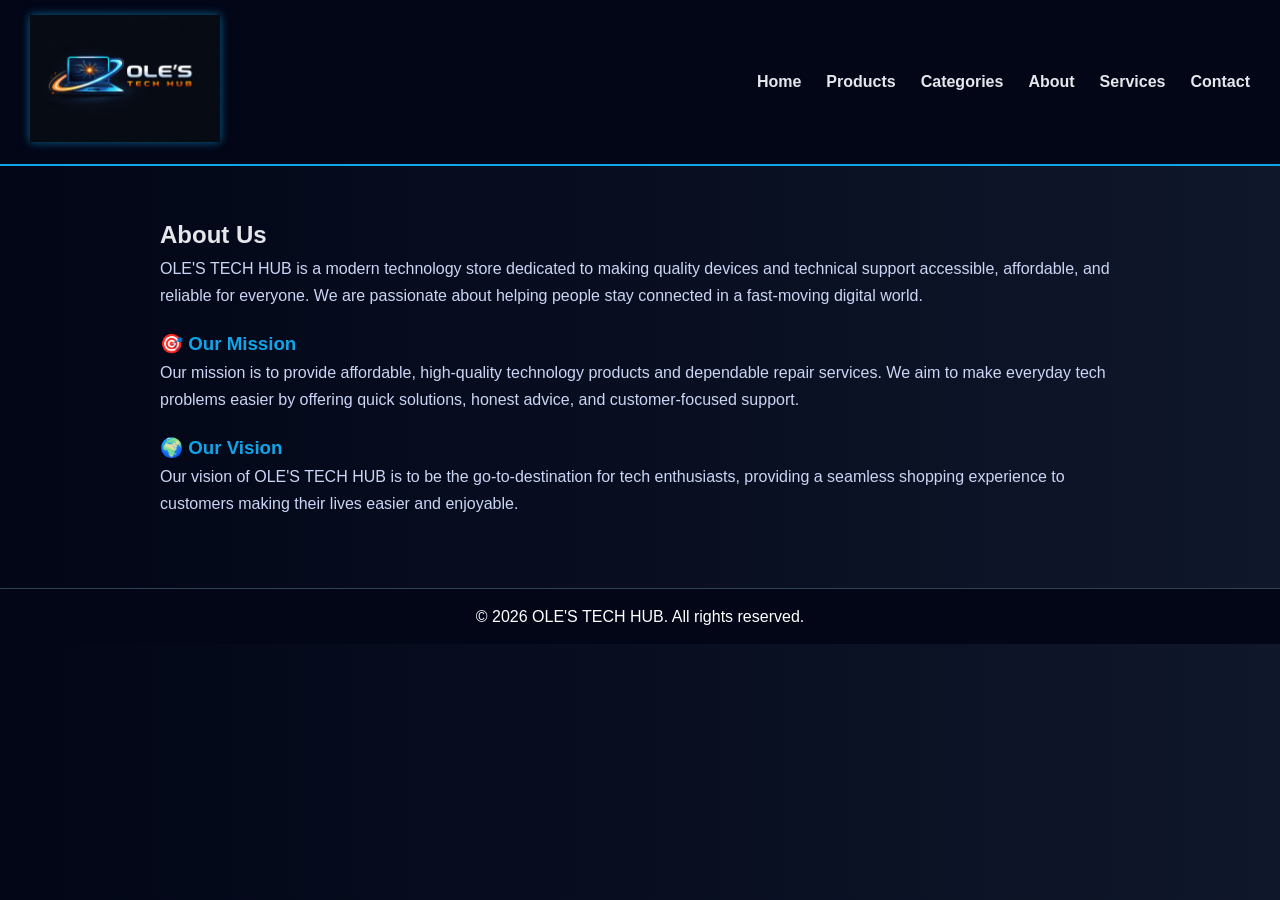
<file: about.html>
<!DOCTYPE html>
<html lang="en">
<head>
    <meta charset="UTF-8">
    <title>About</title>
    <link rel="stylesheet" href="style.css">
</head>
<body>

<header>
    <div class="logo">
        <img src="images/logo.png" alt="OLE'S TECH HUB Logo">
    </div>

    <nav>
        <ul>
            <li><a href="index.html">Home</a></li>
            <li><a href="products.html">Products</a></li>
            <li><a href="categories.html">Categories</a></li>
            <li><a href="about.html">About</a></li>
            <li><a href="services.html">Services</a></li>
            <li><a href="contact.html">Contact</a></li>
        </ul>
    </nav>
</header>

<section id="about">
    <h2>About Us</h2>

    <p>
        OLE'S TECH HUB is a modern technology store dedicated to making quality devices and technical support
        accessible, affordable, and reliable for everyone. We are passionate about helping people stay connected
        in a fast-moving digital world.
    </p>

    <h3>🎯 Our Mission</h3>
    <p>
        Our mission is to provide affordable, high-quality technology products and dependable repair services.
        We aim to make everyday tech problems easier by offering quick solutions, honest advice, and customer-focused support.
    </p>

    <h3>🌍 Our Vision</h3>
    <p>
        Our vision of OLE'S TECH HUB is to be the go-to-destination for tech enthusiasts, providing a seamless shopping experience to customers making their lives easier and enjoyable.
    </p>
</section>

<footer class="footer">

    <div class="footer-bottom">
        <p>© 2026 OLE'S TECH HUB. All rights reserved.</p>
    </div>

</footer>

</body>
</html>
</file>
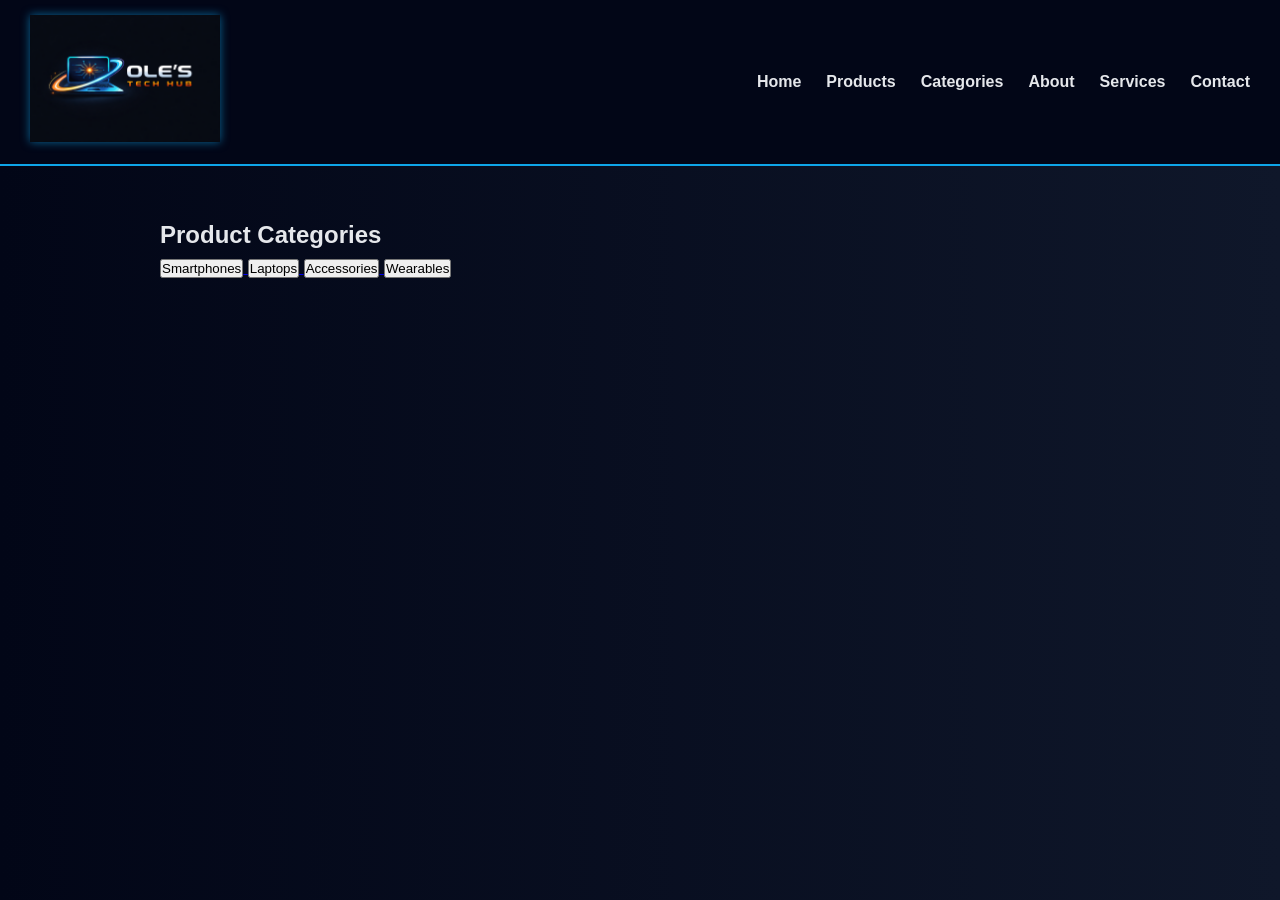
<file: categories.html>
<!DOCTYPE html>
<html lang="en">
<head>
    <meta charset="UTF-8">
    <meta name="viewport" content="width=device-width, initial-scale=1.0">
    <title>Categories</title>
    <link rel="stylesheet" href="style.css">
</head>
<body>

<header>
    <div class="logo">
        <img src="images/logo.png" alt="OLE'S TECH HUB Logo">
    </div>

    <nav>
        <ul>
            <li><a href="index.html">Home</a></li>
            <li><a href="products.html">Products</a></li>
            <li><a href="categories.html">Categories</a></li>
            <li><a href="about.html">About</a></li>
            <li><a href="services.html">Services</a></li>
            <li><a href="contact.html">Contact</a></li>
        </ul>
    </nav>
</header>

<section>
    <h2>Product Categories</h2>

    <a href="products.html#smartphones">
        <button>Smartphones</button>
    </a>

    <a href="products.html#laptops">
        <button>Laptops</button>
    </a>

    <a href="products.html#accessories">
        <button>Accessories</button>
    </a>

    <a href="products.html#wearables">
        <button>Wearables</button>
    </a>

</section>

</body>
</html>
</file>
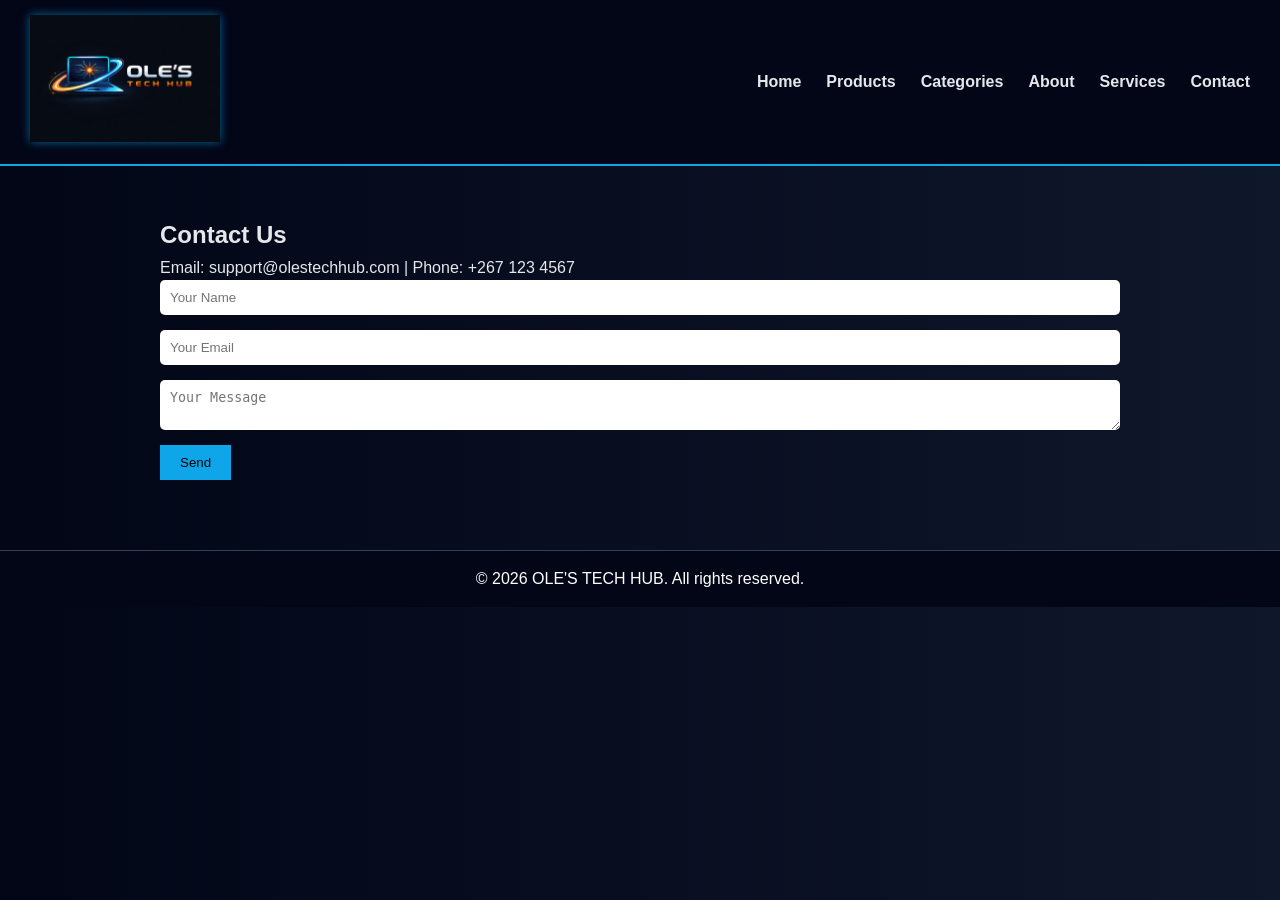
<file: contact.html>
<!DOCTYPE html>
<html lang="en">
<head>
    <meta charset="UTF-8">
    <title>Contact</title>
    <link rel="stylesheet" href="style.css">
</head>
<body>

<header>
    <div class="logo">
        <img src="images/logo.png" alt="OLE'S TECH HUB Logo">
    </div>

    <nav>
        <ul>
            <li><a href="index.html">Home</a></li>
            <li><a href="products.html">Products</a></li>
            <li><a href="categories.html">Categories</a></li>
            <li><a href="about.html">About</a></li>
            <li><a href="services.html">Services</a></li>
            <li><a href="contact.html">Contact</a></li>
        </ul>
    </nav>
</header>

<section id="contact">
    <h2>Contact Us</h2>
    <p>Email: support@olestechhub.com | Phone: +267 123 4567</p>

    <form>
        <input type="text" placeholder="Your Name" required>
        <input type="email" placeholder="Your Email" required>
        <textarea placeholder="Your Message" required></textarea>
        <button type="submit">Send</button>
    </form>
</section>

<footer class="footer">

    <div class="footer-bottom">
        <p>© 2026 OLE'S TECH HUB. All rights reserved.</p>
    </div>

</footer>

</body>
</html>
</file>
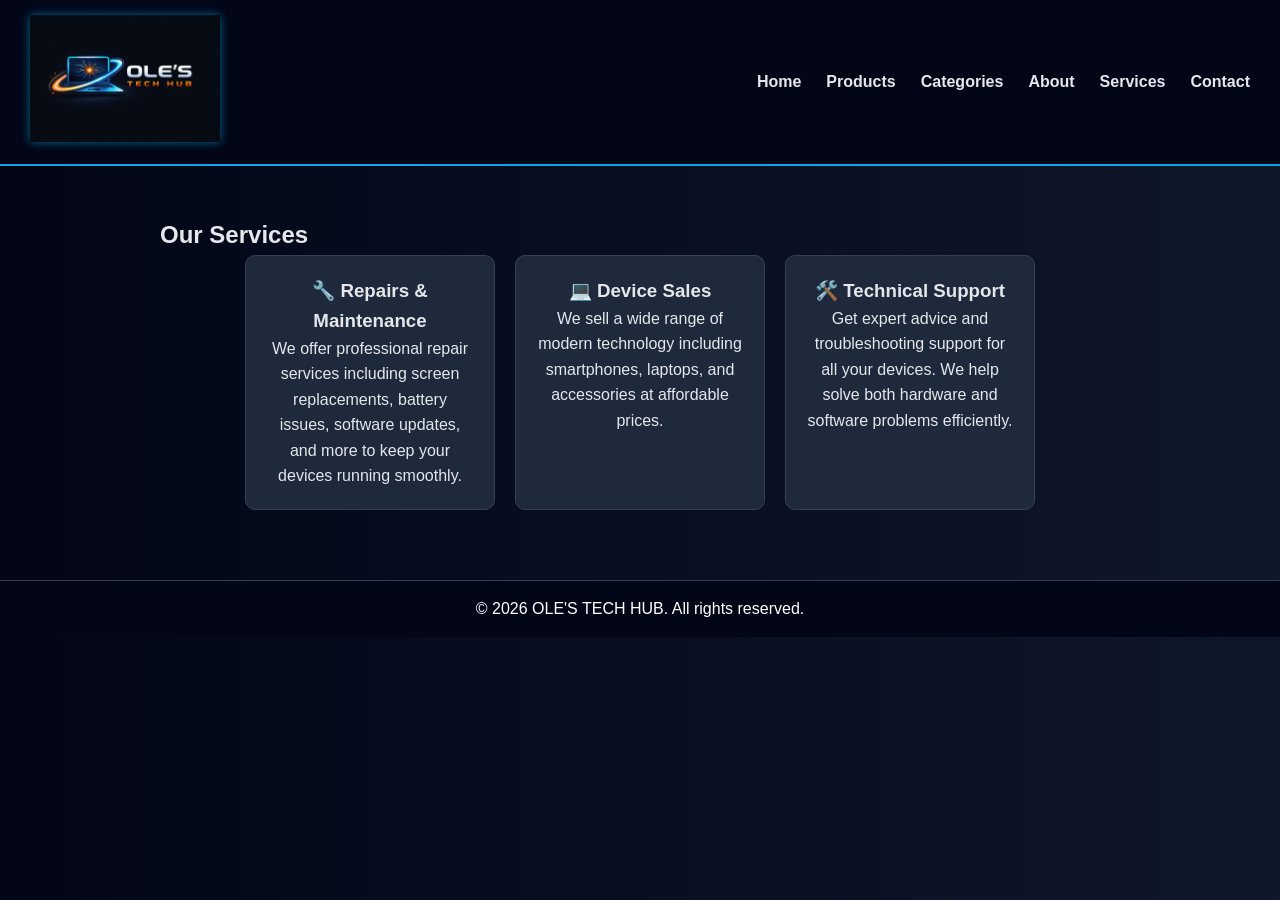
<file: services.html>
<!DOCTYPE html>
<html lang="en">
<head>
    <meta charset="UTF-8">
    <title>Services</title>
    <link rel="stylesheet" href="style.css">
</head>
<body>

<header>
    <div class="logo">
        <img src="images/logo.png" alt="OLE'S TECH HUB Logo">
    </div>

    <nav>
        <ul>
            <li><a href="index.html">Home</a></li>
            <li><a href="products.html">Products</a></li>
            <li><a href="categories.html">Categories</a></li>
            <li><a href="about.html">About</a></li>
            <li><a href="services.html">Services</a></li>
            <li><a href="contact.html">Contact</a></li>
        </ul>
    </nav>
</header>

<section id="services">
    <h2>Our Services</h2>

    <div class="services-container">

        <div class="service-card">
            <h3>🔧 Repairs & Maintenance</h3>
            <p>
                We offer professional repair services including screen replacements, 
                battery issues, software updates, and more to keep your devices running smoothly.
            </p>
        </div>

        <div class="service-card">
            <h3>💻 Device Sales</h3>
            <p>
                We sell a wide range of modern technology including smartphones, laptops, 
                and accessories at affordable prices.
            </p>
        </div>

        <div class="service-card">
            <h3>🛠️ Technical Support</h3>
            <p>
                Get expert advice and troubleshooting support for all your devices. 
                We help solve both hardware and software problems efficiently.
            </p>
        </div>

    </div>

</section>

<footer class="footer">

    <div class="footer-bottom">
        <p>© 2026 OLE'S TECH HUB. All rights reserved.</p>
    </div>

</footer>

</body>
</html>
</file>
<file: style.css>
/* Reset */
* {
    margin: 0;
    padding: 0;
    box-sizing: border-box;
}

/* Body */
body {
    font-family: Arial, sans-serif;
    line-height: 1.6;
    background: linear-gradient(to right, #020617, #0f172a);
    color: #e5e7eb;
}

/* Header */
header {
    background-color: #020617;
    padding: 15px 30px;
    border-bottom: 2px solid #0ea5e9;

    display: flex;
    justify-content: space-between;
    align-items: center;
}

/* Logo */
.logo img {
    width: 190px;
    filter: drop-shadow(0 0 5px rgba(14,165,233,0.6));
}

/* Navbar */
nav ul {
    display: flex;
    gap: 25px;
    list-style: none;
}

nav ul li a {
    color: #e5e7eb;
    text-decoration: none;
    font-weight: bold;
    transition: 0.3s;
}

nav ul li a:hover {
    color: #0ea5e9;
}

/* Sections */
section {
    padding: 50px 20px;
    max-width: 1000px;
    margin: auto;
}

/* Hero Section */
.hero {
    background: linear-gradient(to right, #020617, #1e293b);
    text-align: center;
    padding: 100px 20px;
    color: white;
}

.hero h2 {
    font-size: 42px;
    margin-bottom: 15px;
}

.hero p {
    font-size: 18px;
    margin-bottom: 20px;
    color: #cbd5f5;
}

.hero-button {
    background-color: #0ea5e9;
    color: black;
    padding: 12px 25px;
    text-decoration: none;
    border-radius: 6px;
    font-weight: bold;
    transition: 0.3s;
}

.hero-button:hover {
    background-color: #f97316;
    color: white;
}

/* Products */
.products {
    padding: 50px 20px;
    text-align: center;
}

.product-grid {
    display: grid;
    grid-template-columns: repeat(auto-fit, minmax(220px, 1fr));
    gap: 25px;
}

.card {
    background-color: #3566b4;
    padding: 15px;
    border-radius: 12px;
    border: 1px solid #334155;
    transition: 0.3s;
}

.card:hover {
    transform: translateY(-8px);
    box-shadow: 0 0 15px rgba(14,165,233,0.5);
}

.card img {
    width: 100%;
    height: auto;
}


.card h3 {
    margin: 10px 0;
}

.card p {
    color: #f97316;
    font-weight: bold;
}

.card button {
    margin-top: 10px;
    padding: 10px;
    background-color: #0ea5e9;
    color: black;
    border: none;
    border-radius: 6px;
    cursor: pointer;
    transition: 0.3s;
}

.card button:hover {
    background-color: #f97316;
    color: white;
}

/* Services */
.services-container {
    display: flex;
    flex-wrap: wrap;
    gap: 20px;
    justify-content: center;
}

.service-card {
    background-color: #1e293b;
    padding: 20px;
    border: 1px solid #334155;
    width: 250px;
    text-align: center;
    border-radius: 10px;
}

/* Gallery */
.gallery-container {
    display: flex;
    flex-wrap: wrap;
    gap: 20px;
    justify-content: center;
}

.gallery-container img {
    width: 200px;
    height: 200px;
    object-fit: cover;
    border-radius: 8px;
    border: 1px solid #334155;
}

/* Contact Form */
form input,
form textarea {
    display: block;
    width: 100%;
    padding: 10px;
    margin-bottom: 15px;
    border: none;
    border-radius: 5px;
}

form button {
    padding: 10px 20px;
    background-color: #0ea5e9;
    color: black;
    border: none;
    cursor: pointer;
}

form button:hover {
    background-color: #f97316;
    color: white;
}

/* Footer */
footer {
    background-color: #020617;
    color: white;
    text-align: center;
    padding: 15px 0;
    margin-top: 20px;
    border-top: 1px solid #334155;
}

.footer-box p {
    margin: 5px 0;
    color: #cbd5f5;
}

/* Responsive */
@media (max-width: 768px) {

    nav ul {
        flex-direction: column;
        gap: 10px;
    }

    .services-container {
        flex-direction: column;
        align-items: center;
    }

    .gallery-container {
        flex-direction: column;
        align-items: center;
    }

    section {
        padding: 30px 15px;
    }

    .logo img {
        width: 90px;
    }
}

/* About section text */
#about h3 {
    color: #0ea5e9;
    margin-top: 20px;
}

#about p {
    color: #cbd5f5;
    line-height: 1.7;
}

/* Search bar */
.search-container {
    display: flex;
    justify-content: center;
    margin: 20x auto;
    max-width: 50px;
    width: 95%;
}

.search-container input {
    flex: 1;
    padding: 15px;
    font-size: 15px;
    border: 1px solid #ccc;
    border-radius: 5px 0 0 5px;
    outline: none;
}

.search-container button {
    padding: 10px 15px;
    border: none;
    background: #007bff;
    color: white;
    cursor: pointer;
    border-radius: 0 7px 5px 0;
}

.search-container button:hover {
    background: #0056b3;
}

/* Mobile responsiveness (fixed broken braces) */
@media (max-width: 600px) {

    .search-container {
        flex-direction: column;
    }

    .search-container input,
    .search-container button {
        border-radius: 10px;
        width: 100%;
    }

    .search-container button {
        margin-top: 8px;
    }

    .navbar {
        flex-direction: column;
    }
}

/* ===== FIX PRODUCT SIZE (ADD AT BOTTOM) ===== */

.products {
    max-width: 900px;
    margin: auto;
}

.product-grid {
    display: grid;
    grid-template-columns: repeat(auto-fit, minmax(180px, 1fr));
    gap: 20px;
    justify-content: center;
}

.card {
    max-width: 200px;
    margin: auto;
    padding: 10px;
}

.card img {
    width: 100%;
    height: 150px;
    object-fit: cover;
}
</file>
